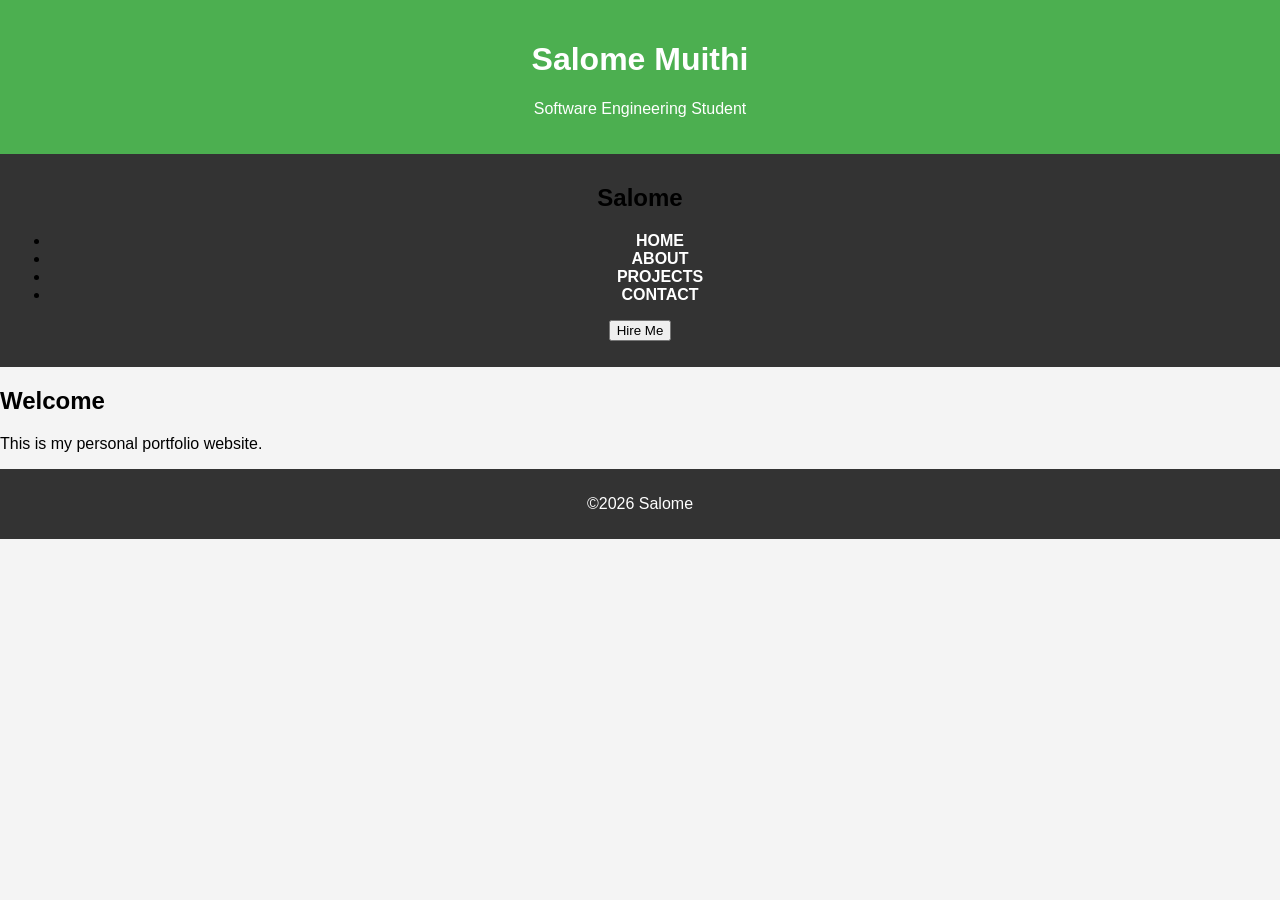
<file: index.html>
<!DOCTYPE html>
<html>
  <head>
    <title>PERSONAL PORTFOLIO</title>
    <link rel="stylesheet" href="styles.css"
  </head>
  <body>
    <header>
      <h1>Salome Muithi</h1>
      <p>Software Engineering Student</p>
    </header>
    <nav>
      <h2 class="logo">Salome</h2>
      <ul id="navLinks">
      <li><a href="index.html">HOME</a></li>
       <li><a href="about.html">ABOUT</a></li>
       <li><a href="project.html">PROJECTS</a></li>
       <li><a href="contact.html">CONTACT</a></li>
      </ul>
      <button id="menuBtn">===</button>
      <button id="hireBtn">Hire Me</button>
      <p id="message"></p>
    </nav>
    <div>
      <div>
        <h2>Welcome</h2>
        <p>This is my personal portfolio website.</p>
      </div>
    </div>
    <footer>
      <p>&copy;2026 Salome</p>
    </footer>
    <script src="script.js"></script>
  </body>
</html>
</file>
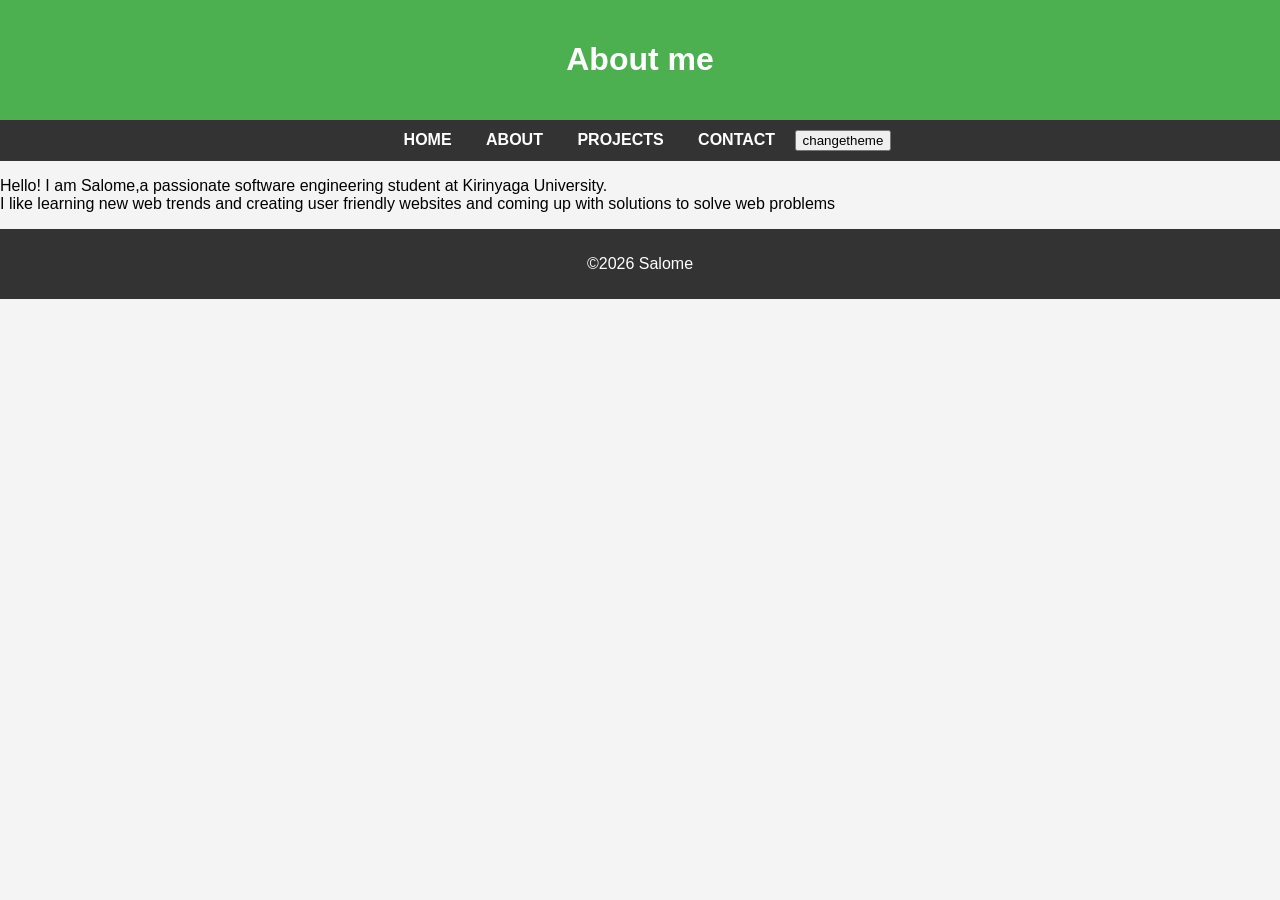
<file: about.html>
<!DOCTYPE html>
<html>
  <head>
    <title>ABOUT ME</title>
    <link rel="stylesheet" href="styles.css"
  </head>
  <body>

    <header>
      <h1>About me</h1>
    </header>
    <nav>
      <a href="index.html">HOME</a>
      <a href="about.html">ABOUT</a>
      <a href="project.html">PROJECTS</a>
      <a href="contact.html">CONTACT</a>
      <button onclick="toggleDarkMode()">changetheme</button>
    </nav>
    <div>
      <div>
        <p>Hello! I am Salome,a passionate software engineering student at Kirinyaga University.<br>I like learning new web trends and creating user friendly websites and coming up with solutions to solve web problems</p>
      </div>
    </div>
    <footer>
      <p>&copy;2026 Salome</p>
    </footer>
    <script src="script.js"></script>
  </body>
</html>
</file>
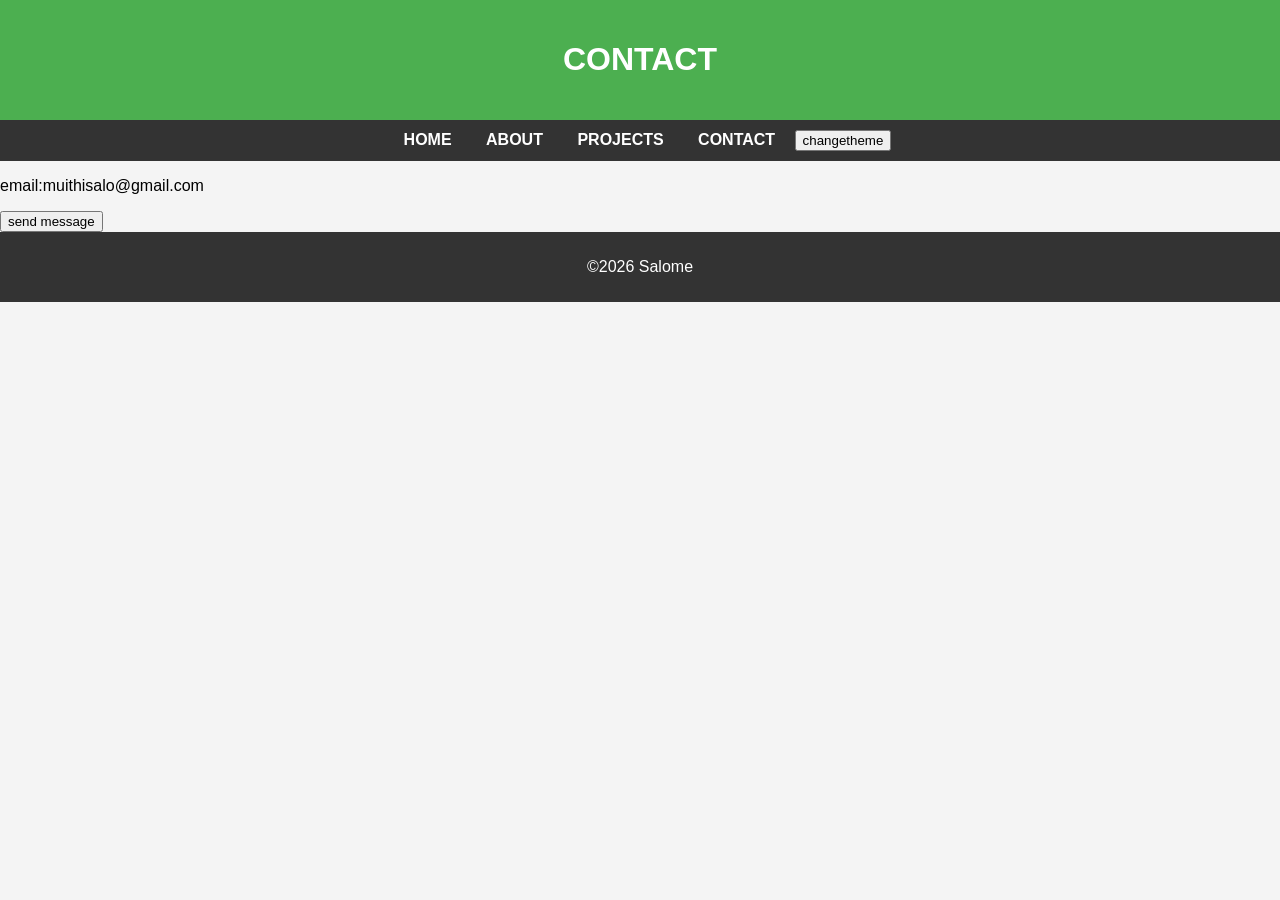
<file: contact.html>
<!DOCTYPE html>
<html>
  <head>
    <title>CONTACT</title>
    <link rel="stylesheet" href="styles.css"
  </head>
  <body>

    <header>
      <h1>CONTACT</h1>
    </header>
    <nav>
      <a href="index.html">HOME</a>
      <a href="about.html">ABOUT</a>
      <a href="project.html">PROJECTS</a>
      <a href="contact.html">CONTACT</a>
      <button onclick="toggleDarkMode()">changetheme</button>
    </nav>
    <div>
      <div>
<P>email:muithisalo@gmail.com</P>
<button onclick="sendMessage ()">send message</button>
      </div>
    </div>
    <footer>
      <p>&copy;2026 Salome</p>
    </footer>
    <script src="script.js"></script>
  </body>
</html>
</file>
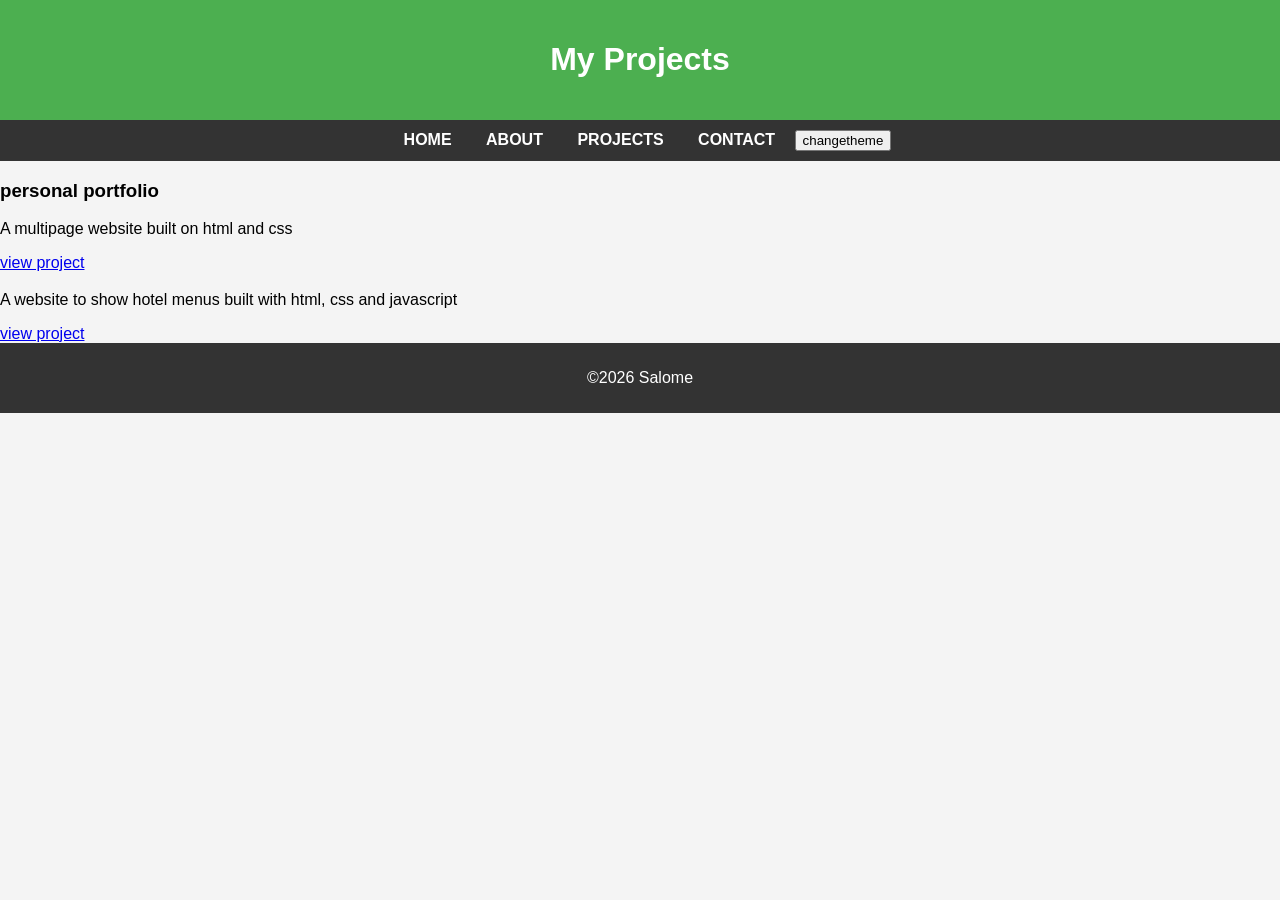
<file: project.html>
<!DOCTYPE html>
<html>
  <head>
    <title>MY PROJECTS</title>
<link rel="stylesheet" href="styles.css"
  </head>
  <body>

    <header>
      <h1>My Projects</h1>
    </header>
    <nav>
      <a href="index.html">HOME</a>
      <a href="about.html">ABOUT</a>
      <a href="project.html">PROJECTS</a>
      <a href="contact.html">CONTACT</a>
      <button onclick="toggleDarkMode()">changetheme</button>
    </nav>
    <div>
      <div>
        <h3>personal portfolio</h3>
        <p>A multipage website built on html and css</p>
        <a href="https://github.com/muithi80/portfolio" target="_blank">view project</a>
      </div>
      <div>
        <h3><restaurant-app></h3>
        <p>A website to show hotel menus built with html, css and javascript</p>
         <a href="https://github.com/muithi80/restaurant-app" target="_blank">view project</a>
      </div>
    </div>
     <footer>
      <p>&copy;2026 Salome</p>
    </footer>
    <script src="script.js"></script>
  </body>
</html>
</file>
<file: styles.css>
body {
  margin: 0;
  font-family: Arial, sans-serif;
  background: #f4f4f4;
}

header {
  background: #4CAF50;
  color: white;
  padding: 20px;
  text-align: center;
}

nav {
  background: #333;
  padding: 10px;
  text-align: center;
}

nav a {
  color: white;
  margin: 0 15px;
  text-decoration: none;
  font-weight: bold;
}

nav a:hover {
  text-decoration: underline;
}

.container {
  padding: 20px;
}

.card {
  background: white;
  padding: 15px;
  margin-bottom: 20px;
  border-radius: 5px;
}

footer {
  background: #333;
  color: white;
  text-align: center;
  padding: 10px;
}
#menuBtn {
  display: none;
}

@media (max-width: 768px) {
  #menuBtn {
    display: block;
  }

  #navLinks {
    display: none;
    flex-direction: column;
  }

  #navLinks.show {
    display: flex;
  }
}
</file>
